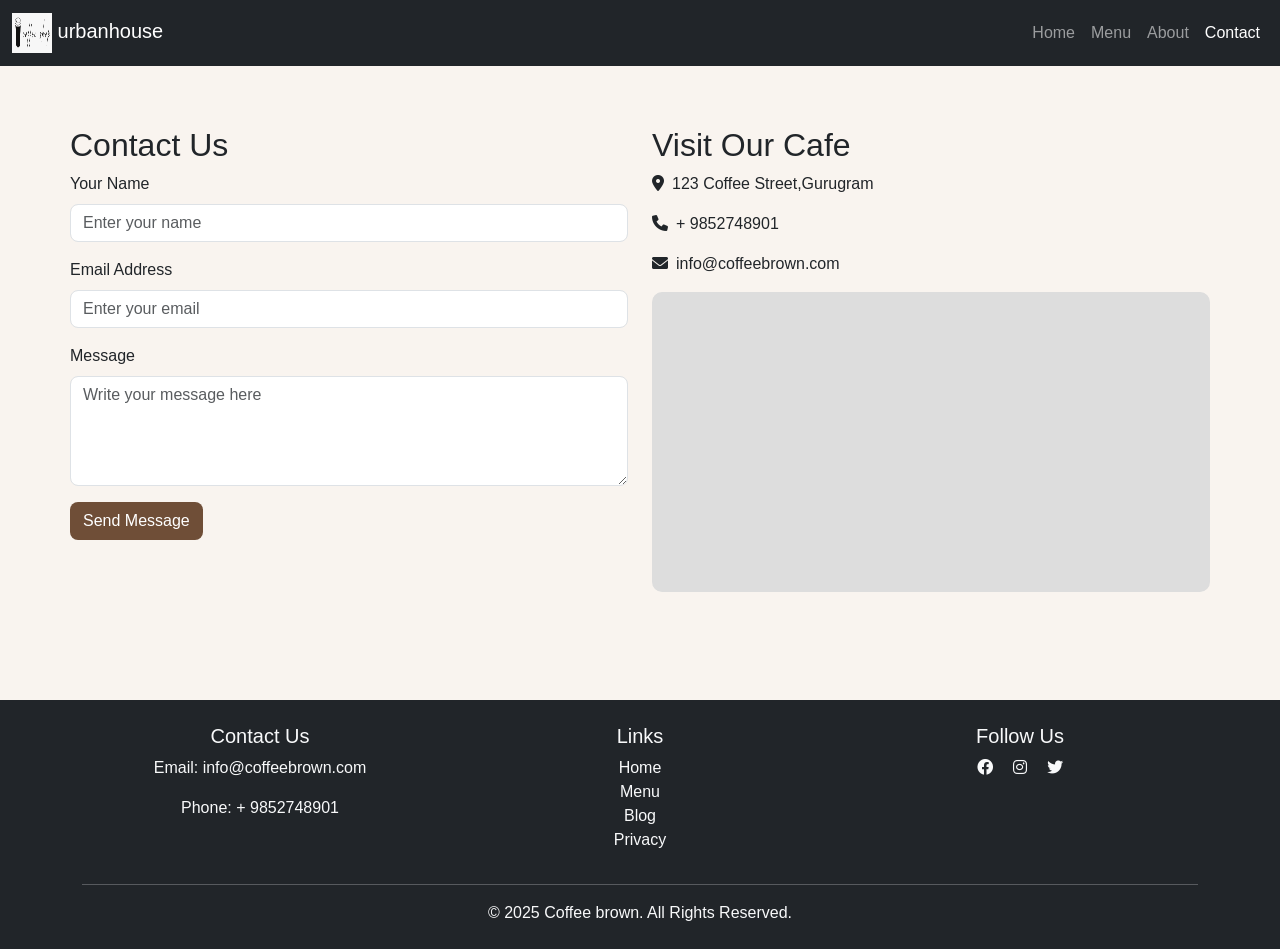
<file: contact.html>
<!DOCTYPE html>
<html lang="en">

<head>
    <meta charset="UTF-8">
    <meta name="viewport" content="width=device-width, initial-scale=1.0">
    <title>Contact - urbanhouse</title>
    <link rel="stylesheet" href="css/bootstrap.min.css">
    <script src="js/bootstrap.bundle.min.js"></script>
    <link rel="stylesheet" href="https://cdnjs.cloudflare.com/ajax/libs/font-awesome/6.0.0-beta3/css/all.min.css">
    <style>
        body {
            font-family: Arial, sans-serif;
            background-color: #f9f4ef;
        }

        .contact-section {
            padding: 60px 0;
        }

        .form-control,
        .btn-custom {
            border-radius: 8px;
        }

        .btn-custom {
            background-color: #6f4e37;
            color: white;
        }

        .btn-custom:hover {
            background-color: #8c5a3a;
        }

        .map-placeholder {
            background-color: #ddd;
            height: 300px;
            border-radius: 10px;
        }
    </style>
</head>

<body>

    <nav class="navbar navbar-expand-lg navbar-dark bg-dark">
        <div class="container-fluid">
            <a class="navbar-brand" href="#">
                <img src="images/logo.png" alt="urbanhouse" width="40" height="40"> urbanhouse
            </a>
            <button class="navbar-toggler" type="button" data-bs-toggle="collapse" data-bs-target="#navbarNav">
                <span class="navbar-toggler-icon"></span>
            </button>
            <div class="collapse navbar-collapse" id="navbarNav">
                <ul class="navbar-nav ms-auto">
                    <li class="nav-item">
                        <a class="nav-link" href="index.html">Home</a>
                    </li>
                    <li class="nav-item">
                        <a class="nav-link" href="category.html">Menu</a>
                    </li>
                    <li class="nav-item">
                        <a class="nav-link" href="#">About</a>
                    </li>
                    <li class="nav-item">
                        <a class="nav-link active" href="contact.html">Contact</a>
                    </li>
                </ul>
            </div>
        </div>
    </nav>


    <div class="container contact-section">
        <div class="row">
            <div class="col-md-6 mb-4">
                <h2>Contact Us</h2>
                <form>
                    <div class="mb-3">
                        <label for="name" class="form-label">Your Name</label>
                        <input type="text" id="name" class="form-control" placeholder="Enter your name" required>
                    </div>
                    <div class="mb-3">
                        <label for="email" class="form-label">Email Address</label>
                        <input type="email" id="email" class="form-control" placeholder="Enter your email" required>
                    </div>
                    <div class="mb-3">
                        <label for="message" class="form-label">Message</label>
                        <textarea id="message" rows="4" class="form-control" placeholder="Write your message here"
                            required></textarea>
                    </div>
                    <button type="submit" class="btn btn-custom">Send Message</button>
                </form>
            </div>
            <div class="col-md-6">
                <h2>Visit Our Cafe</h2>
                <p><i class="fas fa-map-marker-alt me-2"></i>123 Coffee Street,Gurugram</p>
                <p><i class="fas fa-phone me-2"></i>+ 9852748901</p>
                <p><i class="fas fa-envelope me-2"></i>info@coffeebrown.com</p>
                <div class="map-placeholder d-flex align-items-center justify-content-center">
                    <iframe
                        src="https://www.google.com/maps/embed?pb=!1m18!1m12!1m3!1d3508.012589049374!2d76.76475627613249!3d28.449036892388627!2m3!1f0!2f0!3f0!3m2!1i1024!2i768!4f13.1!3m3!1m2!1s0x390d6bb18c31279b%3A0x11d335a5bc228dd6!2sSt.%20Andrews%20Institute%20of%20Technology%20and%20Management!5e0!3m2!1sen!2sin!4v1744353695088!5m2!1sen!2sin"
                        width="600" height="450" style="border:0;" allowfullscreen="" loading="lazy"
                        referrerpolicy="no-referrer-when-downgrade"></iframe>
                </div>
            </div>
        </div>
    </div>

    <footer class="bg-dark text-light text-center py-4 mt-5">
        <div class="container">
            <div class="row">
                <div class="col-md-4">
                    <h5>Contact Us</h5>
                    <p>Email: info@coffeebrown.com</p>
                    <p>Phone: + 9852748901</p>
                </div>
                <div class="col-md-4">
                    <h5>Links</h5>
                    <ul class="list-unstyled">
                        <li><a href="index.html" class="text-light text-decoration-none">Home</a></li>
                        <li><a href="category.html" class="text-light text-decoration-none">Menu</a></li>
                        <li><a href="#" class="text-light text-decoration-none">Blog</a></li>
                        <li><a href="#" class="text-light text-decoration-none">Privacy</a></li>
                    </ul>
                </div>
                <div class="col-md-4">
                    <h5>Follow Us</h5>
                    <a href="#" class="text-light me-3"><i class="fab fa-facebook"></i></a>
                    <a href="#" class="text-light me-3"><i class="fab fa-instagram"></i></a>
                    <a href="#" class="text-light"><i class="fab fa-twitter"></i></a>
                </div>
            </div>
            <hr class="bg-light">
            <p class="mb-0">&copy; 2025 Coffee brown. All Rights Reserved.</p>
        </div>
    </footer>
</body>

</html>
</file>
